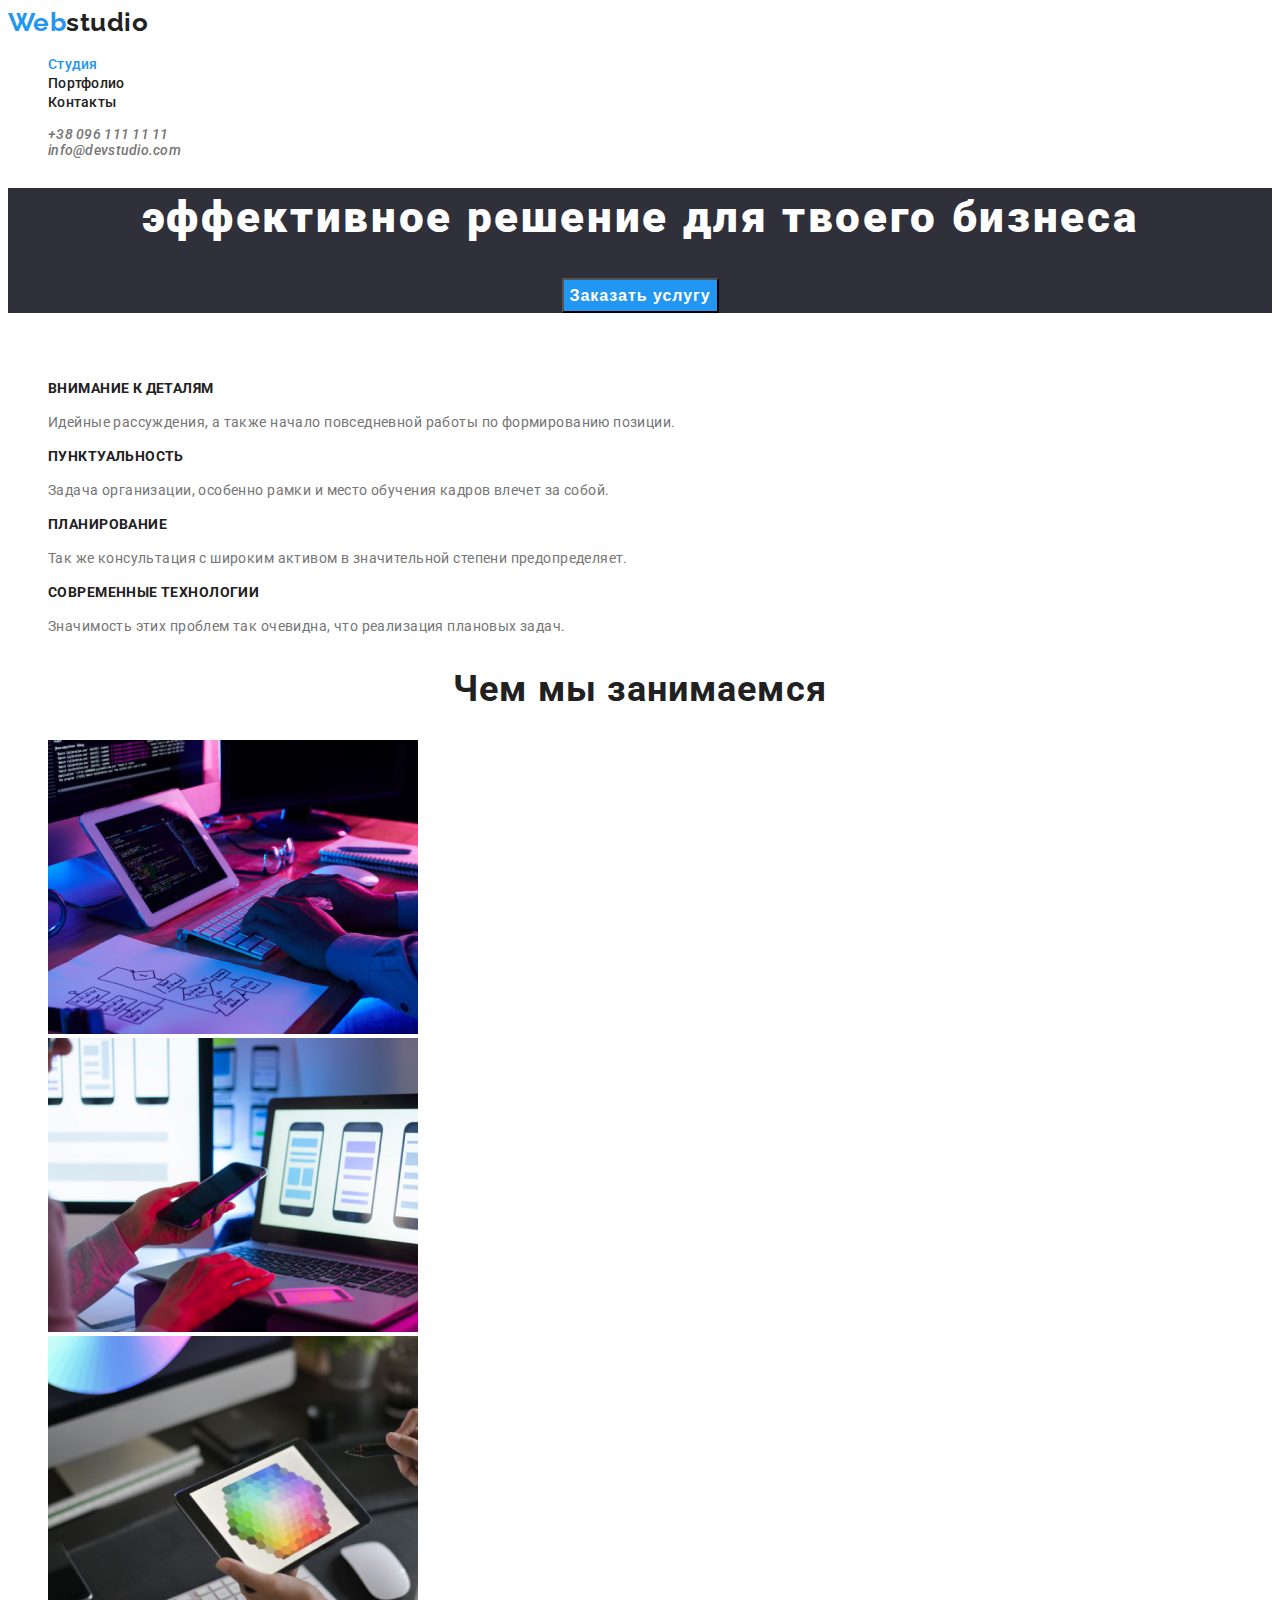
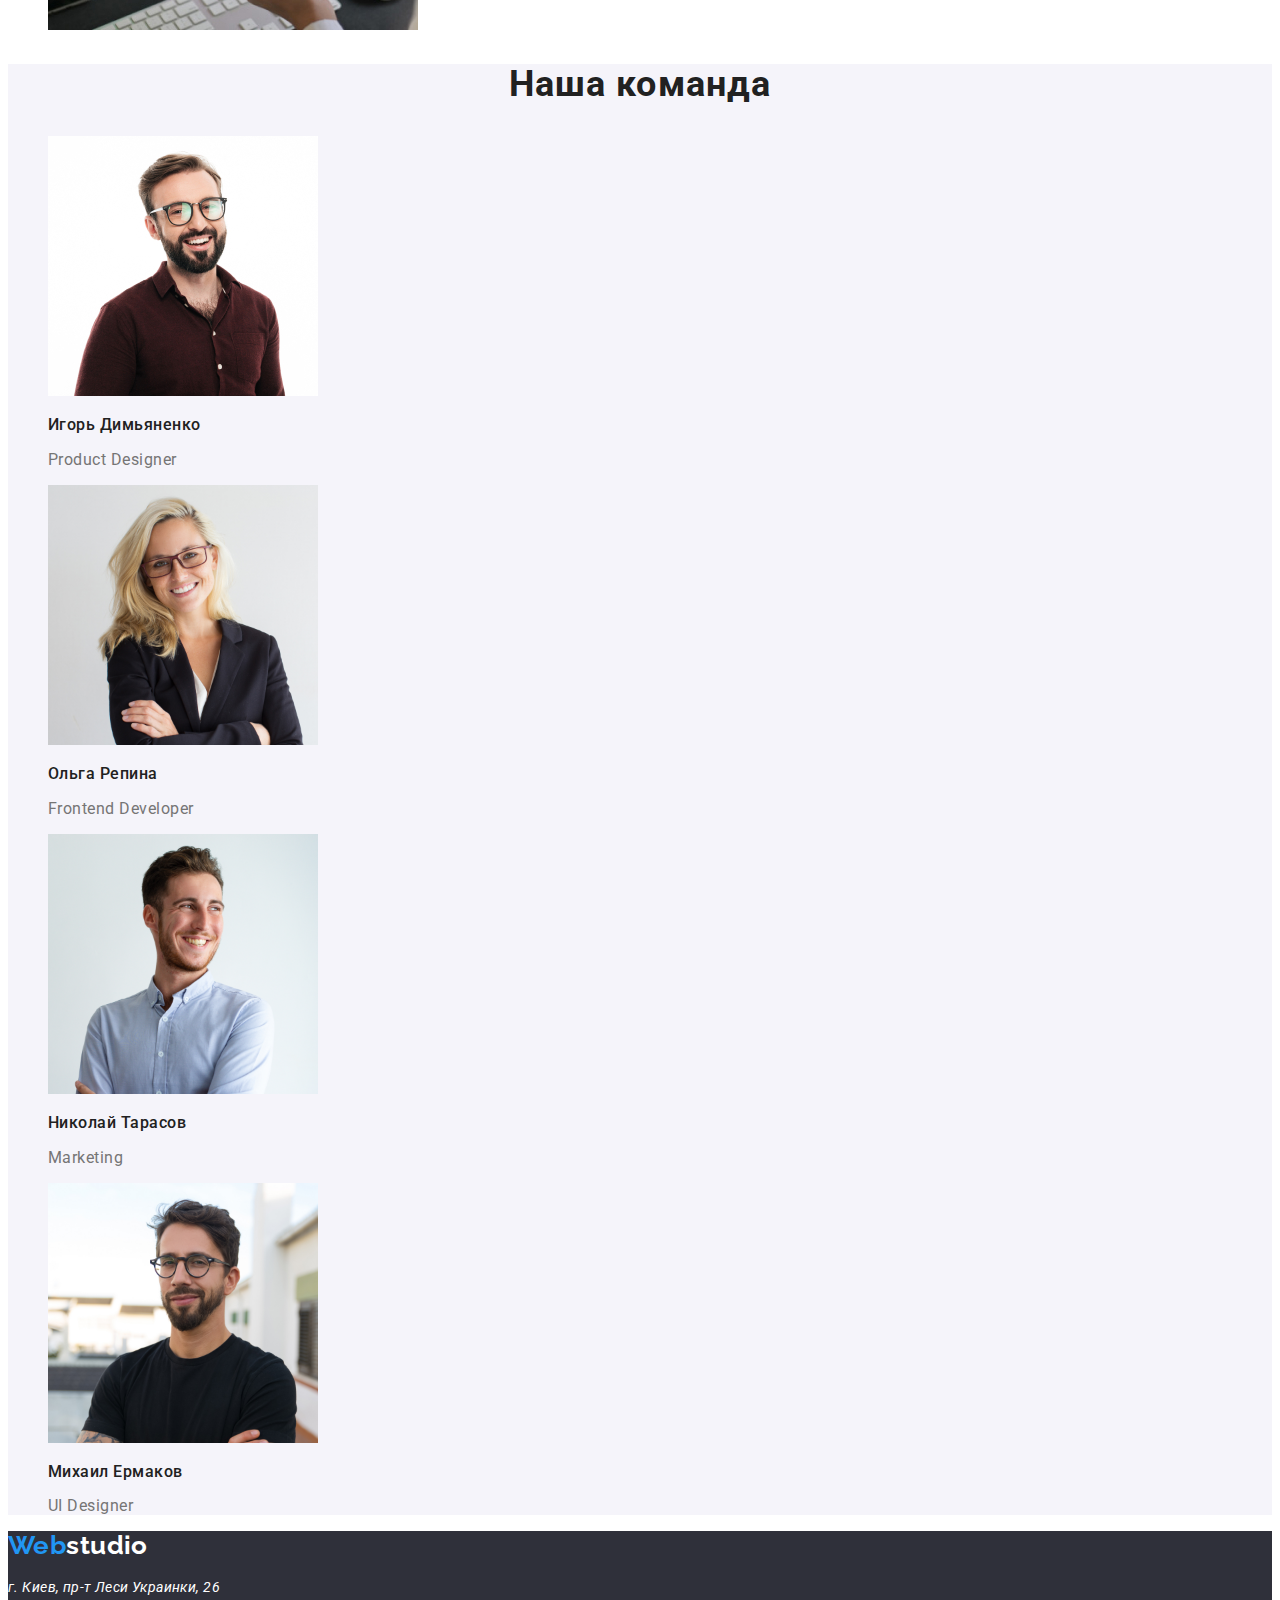
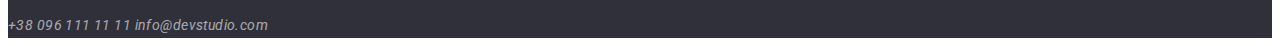
<file: index.html>
<!DOCTYPE html>
<html lang="ru">
  <head>
    <meta charset="UTF-8" />
    <meta name="viewport" content="width=device-width, initial-scale=1.0" />
    <title>Webstudio</title>
    <link rel="stylesheet" href="./css/styles.css" />
    <link
      href="https://fonts.googleapis.com/css2?family=Raleway:wght@100..900&family=Roboto:wght@100;300;400;500;700;900&display=swap"
      rel="stylesheet"
    />
  </head>

  <body>
    <header class="page-header">
      <nav class="site-nav">
        <a href="./index.html" class="logo"
          ><span class="accent">Web</span>studio</a
        >
        <ul class="navigation list">
          <li><a href="./index.html" class="link current">Студия</a></li>
          <li><a href="./portfolio.html" class="link">Портфолио</a></li>
          <li><a href="" class="link">Контакты</a></li>
        </ul>
      </nav>
      <address class="address-header">
        <ul class="link list">
          <li>
            <a href="mailto:info@devstudio.com" class="link"
              >+38 096 111 11 11</a
            >
          </li>
          <li>
            <a href="tel:+380961111111" class="link">info@devstudio.com</a>
          </li>
        </ul>
      </address>
    </header>

    <main class="page-main">
      <section class="hero">
        <h1 class="hero-title">эффективное решение для твоего бизнеса</h1>
        <button type="button" class="hero-button">Заказать услугу</button>
      </section>
      <section class="section">
        <h2 class="zero">Главные оспекты , потом скрыть это</h2>
        <ul class="list list-warning">
          <li>
            <h3 class="title">ВНИМАНИЕ К ДЕТАЛЯМ</h3>
            <p class="subtitle">
              Идейные рассуждения, а также начало повседневной работы по
              формированию позиции.
            </p>
          </li>
          <li>
            <h3 class="title">ПУНКТУАЛЬНОСТЬ</h3>
            <p class="subtitle">
              Задача организации, особенно рамки и место обучения кадров влечет
              за собой.
            </p>
          </li>
          <li>
            <h3 class="title">ПЛАНИРОВАНИЕ</h3>
            <p class="subtitle">
              Так же консультация с широким активом в значительной степени
              предопределяет.
            </p>
          </li>
          <li>
            <h3 class="title">СОВРЕМЕННЫЕ ТЕХНОЛОГИИ</h3>
            <p class="subtitle">
              Значимость этих проблем так очевидна, что реализация плановых
              задач.
            </p>
          </li>
        </ul>
      </section>
      <section class="section-work">
        <h2 class="title">Чем мы занимаемся</h2>
        <ul class="list">
          <li>
            <img src="./images/image1.jpg" alt="работа с кодом" width="370" />
          </li>
          <li>
            <img
              src="./images/image2.jpg"
              alt="работа на компьютере с моделями телефонов"
              width="370"
            />
          </li>
          <li>
            <img
              src="./images/image3.jpg"
              alt="работа на планшете с дизайном "
              width="370"
            />
          </li>
        </ul>
      </section>
      <section class="section-team">
        <h2 class="title">Наша команда</h2>
        <ul class="list">
          <li>
            <img
              src="./images/imgigori1.jpg"
              alt="фото сотрудника Игоря"
              width="270"
            />
            <h3 class="name">Игорь Димьяненко</h3>
            <p class="name-work">Product Designer</p>
          </li>
          <li>
            <img
              src="./images/imgoliga2.jpg"
              alt="фото сотрудника Ольги"
              width="270"
            />
            <h3 class="name">Ольга Репина</h3>
            <p class="name-work">Frontend Developer</p>
          </li>
          <li>
            <img
              src="./images/imgnikolai3.jpg"
              alt="фото сотрудника Николая"
              width="270"
            />
            <h3 class="name">Николай Тарасов</h3>
            <p class="name-work">Marketing</p>
          </li>
          <li>
            <img
              src="./images/imgmihail4.jpg"
              alt="фото сотрудника Михаила"
              width="270"
            />
            <h3 class="name">Михаил Ермаков</h3>
            <p class="name-work">UI Designer</p>
          </li>
        </ul>
      </section>
    </main>
    <footer class="page-footer">
      <a href="./index.html" class="logo"
        ><span class="accent">Web</span>studio</a
      >
      <address class="address-footer">
        <p class="map-address">г. Киев, пр-т Леси Украинки, 26</p>
        <a href="tel:+380961111111" class="link">+38 096 111 11 11</a>
        <a href="mailto:info@devstudio.com" class="link">info@devstudio.com</a>
      </address>
    </footer>
  </body>
</html>
</file>
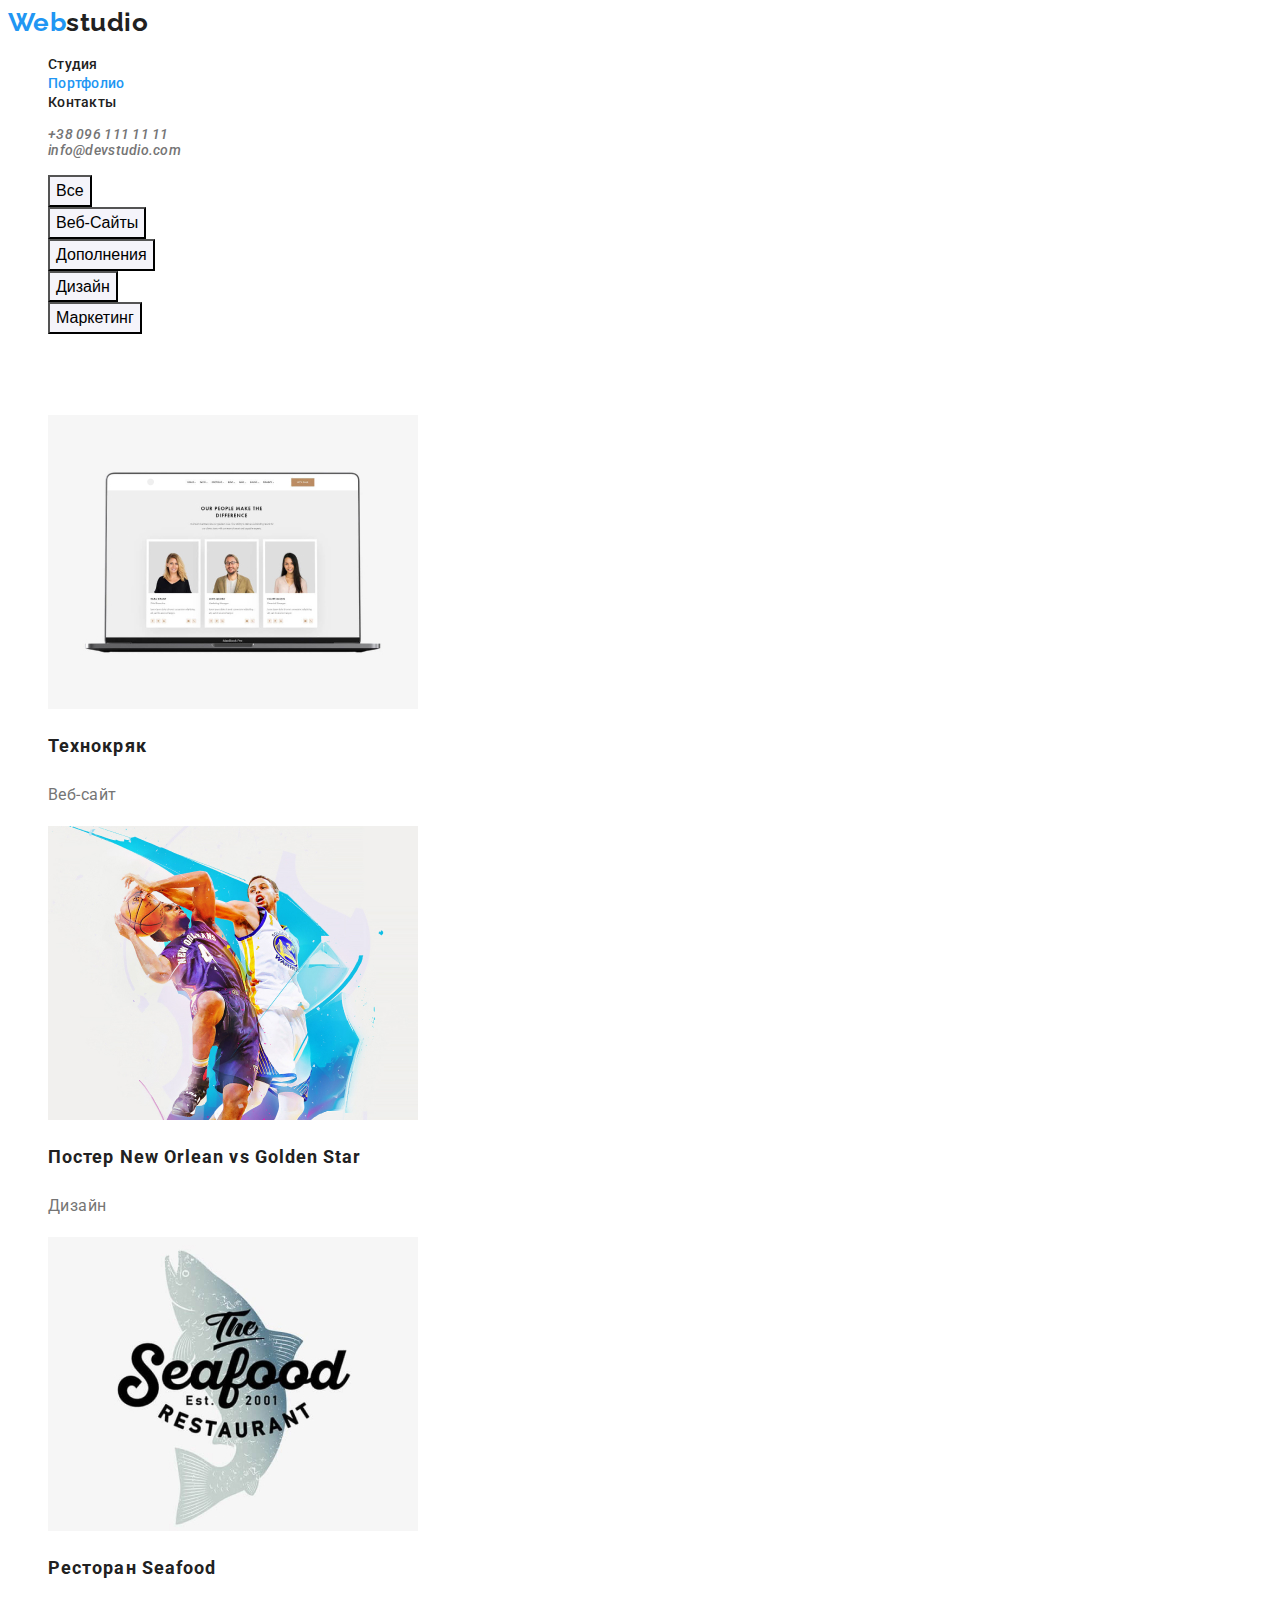
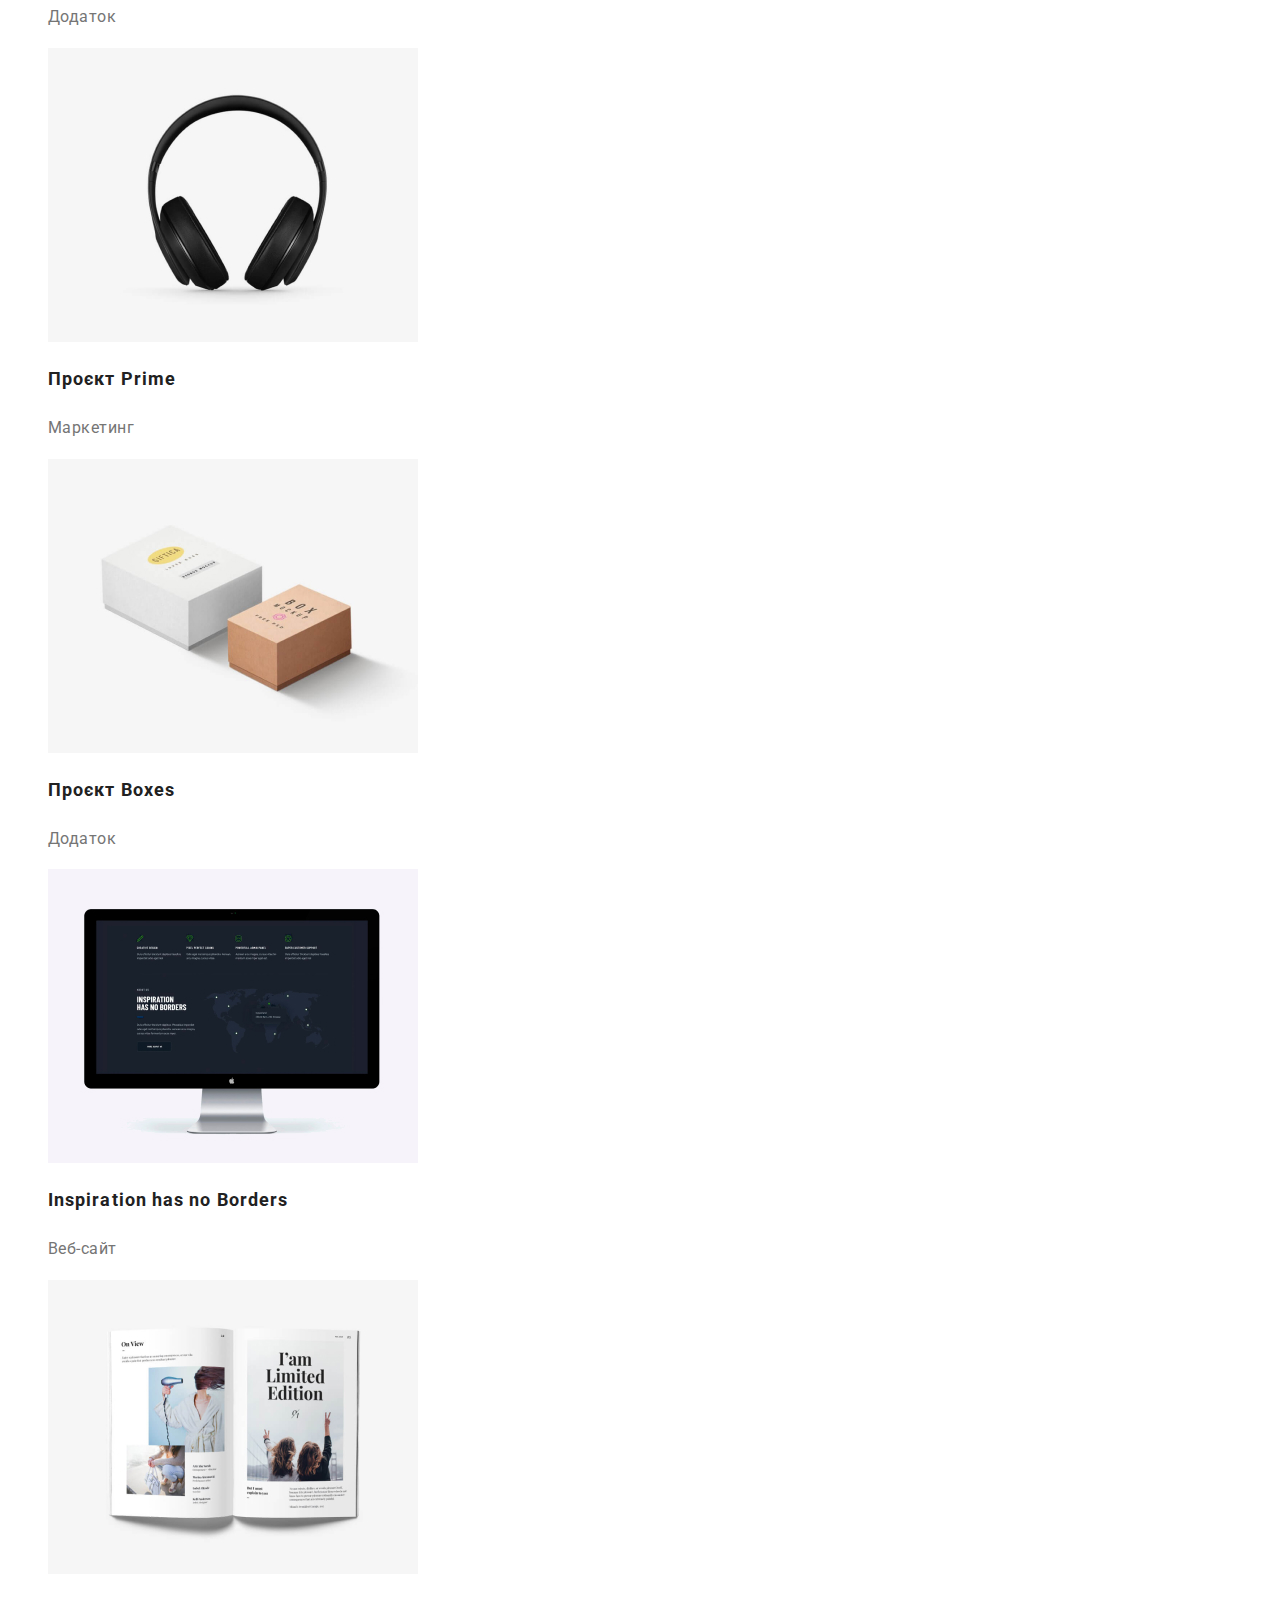
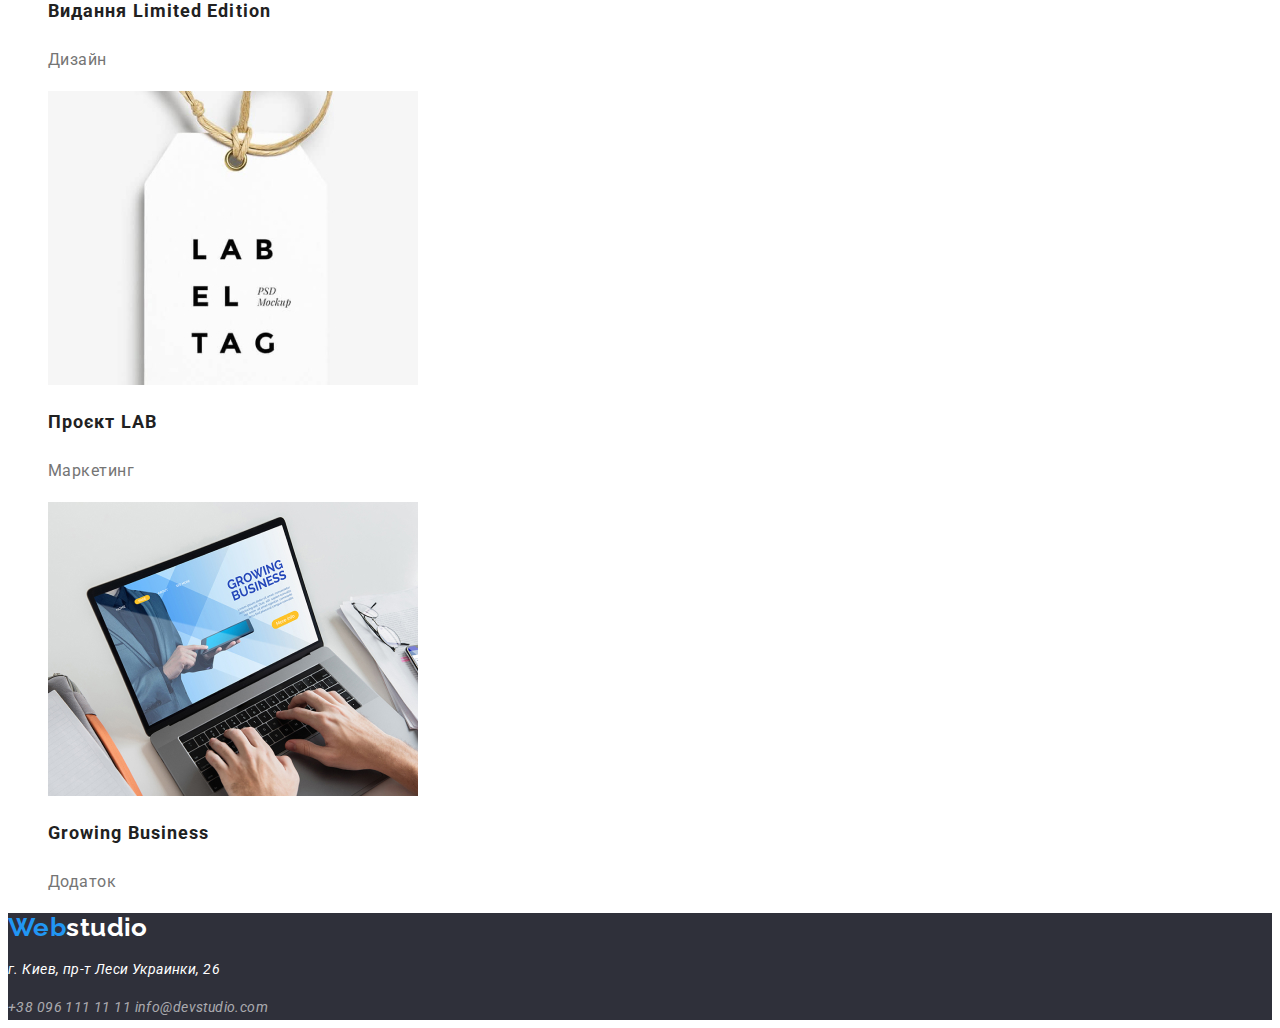
<file: portfolio.html>
<!DOCTYPE html>
<html lang="ru">
  <head>
    <meta charset="UTF-8" />
    <meta name="viewport" content="width=device-width, initial-scale=1.0" />
    <title>Portfolio</title>
    <link rel="stylesheet" href="./css/styles.css">
    <link href="https://fonts.googleapis.com/css2?family=Raleway:wght@100..900&family=Roboto:wght@100;300;400;500;700;900&display=swap" rel="stylesheet">
  </head>

  <body>
    <header class="page-header">
      <nav class="site-nav">
        <a href="./index.html" class="logo"
          ><span class="accent">Web</span>studio</a
        >
        <ul class="navigation list">
          <li><a href="./index.html" class="link" >Студия</a></li>
          <li><a href="./portfolio.html" class="link current">Портфолио</a></li>
          <li><a href="" class="link">Контакты</a></li>
        </ul>
      </nav>
      <address class="address-header">
        <ul class="link list ">
          <li ><a href="mailto:info@devstudio.com" class="link">+38 096 111 11 11</a></li>
          <li ><a href="tel:+380961111111" class="link" >info@devstudio.com</a></li>
        </ul>
      </address>
    </header>
    
    <main class="page-main">
      <section class="section">
        <ul class="list list-button">
          <li ><button type="button" class="button">Все</button></li>
          <li ><button type="button" class="button">Веб-Сайты</button></li>
          <li ><button type="button" class="button">Дополнения</button></li>
          <li ><button type="button" class="button">Дизайн</button></li>
          <li ><button type="button" class="button">Маркетинг</button></li>
        </ul>
      </section>
      <section class="section">
        <h1 class="zero"> разделы </h1>
        <ul class="list list-images">
          <li>
        <img src="./images/ImageFromPortfolio/ImgPr1.jpg" alt="Технокряк" width="370" >
        <h2 class="title">Технокряк</h2>
        <p class="subtitle">Веб-сайт</p> 
          </li>
          <li>
        <img src="./images/ImageFromPortfolio/ImgPr2.jpg" alt="Постер New Orlean vs Golden Star" width="370">
        <h2 class="title">Постер New Orlean vs Golden Star</h2>
        <p class="subtitle">Дизайн</p> 
          </li>
          <li>
        <img src="./images/ImageFromPortfolio/ImgPr3.jpg" alt="Ресторан Seafood" width="370">
        <h2 class="title">Ресторан Seafood</h2>
        <p class="subtitle">Додаток</p> 
          </li>
          <li>
        <img src="./images/ImageFromPortfolio/ImgPr4.jpg" alt="Проєкт Prime" width="370">
        <h2 class="title">Проєкт Prime</h2>
        <p class="subtitle">Маркетинг</p> 
          </li>
          <li>
        <img src="./images/ImageFromPortfolio/ImgPr5.jpg" alt="Проєкт Boxes" width="370">
        <h2 class="title">Проєкт Boxes</h2>
        <p class="subtitle">Додаток</p> 
          </li>
          <li>
        <img src="./images/ImageFromPortfolio/ImgPr6.jpg" alt="Inspiration has no Borders" width="370">
        <h2 class="title">Inspiration has no Borders</h2>
        <p class="subtitle" >Веб-сайт</p> 
          </li>
          <li>
        <img src="./images/ImageFromPortfolio/ImgPr7.jpg" alt="Видання Limited Edition" width="370">
        <h2 class="title">Видання Limited Edition</h2>
        <p class="subtitle">Дизайн</p> 
          </li>
          <li>
        <img src="./images/ImageFromPortfolio/ImgPr8.jpg" alt="Проєкт LAB" width="370">
        <h2 class="title">Проєкт LAB</h2>
        <p class="subtitle">Маркетинг</p> 
          </li>
          <li>
        <img src="./images/ImageFromPortfolio/ImgPr9.jpg" alt="Growing Business" width="370">
        <h2 class="title">Growing Business</h2>
        <p class="subtitle">Додаток</p>
          </li>
        </ul>
      </section>
    </main>
    <footer class="page-footer">
      <a href="./index.html" class="logo"
        ><span class="accent">Web</span>studio</a
      >
      <address class="address-footer">
        <p class="map-address">г. Киев, пр-т Леси Украинки, 26</p>
        <a  href="tel:+380961111111" class="link">+38 096 111 11 11</a>
        <a href="mailto:info@devstudio.com" class="link">info@devstudio.com</a>
      </address>
    </footer>
  </body>
</html>
</file>
<file: css/styles.css>
:root {
  --primary-text-color: #212121;
  --accent-color: #2196f3;
  --secondary-text-color: #757575;
  --white-text-color: #ffffff;
  --grey-button-color: #f5f4fa;
}
/* глобальное оформление */
body {
  color: var(--primary-text-color);
  font-family: Roboto, sans-serif;
  letter-spacing: 0.03em;
}
.navigation .link,
.address-header .link,
.logo,
.address-footer .link {
  text-decoration: none;
}
.list {
  list-style-type: none;
}

/* logo */

.accent {
  color: var(--accent-color);
  font-family: Raleway, sans-serif;
  font-size: 26px;
  font-weight: 700;
  line-height: 1.15;
}
.page-header .logo {
  color: var(--primary-text-color);
  font-family: Raleway, sans-serif;
  font-size: 26px;
  font-weight: 700;
  line-height: 1.15;
}
.page-footer .logo {
  color: var(--white-text-color);
  font-family: Raleway;
  font-size: 26px;
  font-weight: 700;
  line-height: 1.15;
}

/* Оформление header  */

.navigation .link {
  color: var(--primary-text-color);
  font-size: 14px;
  font-weight: 500;
  line-height: 1.14;
  letter-spacing: 0.02em;
}
.navigation .link:hover,
.navigation .link:focus {
  color: var(--accent-color);
}
.navigation .link.current {
  color: var(--accent-color);
}
.address-header .link {
  color: var(--secondary-text-color);
  font-size: 14px;
  font-weight: 500;
  line-height: 1.14;
  letter-spacing: 0.02em;
}
.address-header .link:hover,
.address-header .link:focus {
  color: var(--accent-color);
}

/* оформление hero  */

.hero {
  background-color: #2f303a;
  text-align: center;
}

.hero-title {
  color: #ffffff;
  font-size: 44px;
  font-weight: 900;
  line-height: 1.36;
  letter-spacing: 0.06em;
}
.hero-button {
  color: #ffffff;
  background-color: #2196f3;
  cursor: pointer;
  font-size: 16px;
  font-weight: 700;
  line-height: 1.87;
  letter-spacing: 0.06em;
}

.hero-button:focus,
.hero-button:hover {
  color: var(--white-text-color);
  background-color: #212121;
}

/* Оформление Main  */

.section .subtitle,
.section-team .name-work {
  color: var(--secondary-text-color);
}
.zero {
  color: var(--white-text-color);
}
.page-main .title {
  font-size: 14px;
  line-height: 1.14;
  letter-spacing: 0.03em;
}
.list-warning .subtitle {
  font-size: 14px;
  line-height: 1.71;
  letter-spacing: 0.03em;
}
.section-work .title,
.section-team .title {
  font-size: 36px;
  line-height: 1.16;
  letter-spacing: 0.03em;
  text-align: center;
}
.name {
  font-size: 16px;
  font-weight: 500;
  line-height: 1.12;
  letter-spacing: 0.03em;
}
.section-team {
  background-color: #f5f4fa;
}

/* main portfolio */

.list-button .button {
  background-color: var(--grey-button-color);
  font-size: 16px;
  font-weight: 500;
  line-height: 1.62;
}

.list-button .button:hover,
.list-button .button:focus {
  background-color: var(--accent-color);
  color: var(--white-text-color);
}

.list-images .title {
  font-size: 18px;
  line-height: 2;
  letter-spacing: 0.06em;
}
.list-images .subtitle {
  font-size: 16px;
  font-weight: 400;
  line-height: 1.87;
}

/* Оформление footer  */
.page-footer {
  background-color: #2f303a;
  font-size: 14px;
  font-weight: 400;
  line-height: 1.71;
  letter-spacing: 0.03em;
}
.address-footer .map-address {
  color: var(--white-text-color);
}
.address-footer .link {
  color: rgba(255, 255, 255, 0.6);
}
.address-footer .link:hover,
.address-footer .link :focus,
.address-footer .map-address:hover,
.address-footer .map-address:focus {
  color: var(--accent-color);
}
</file>
